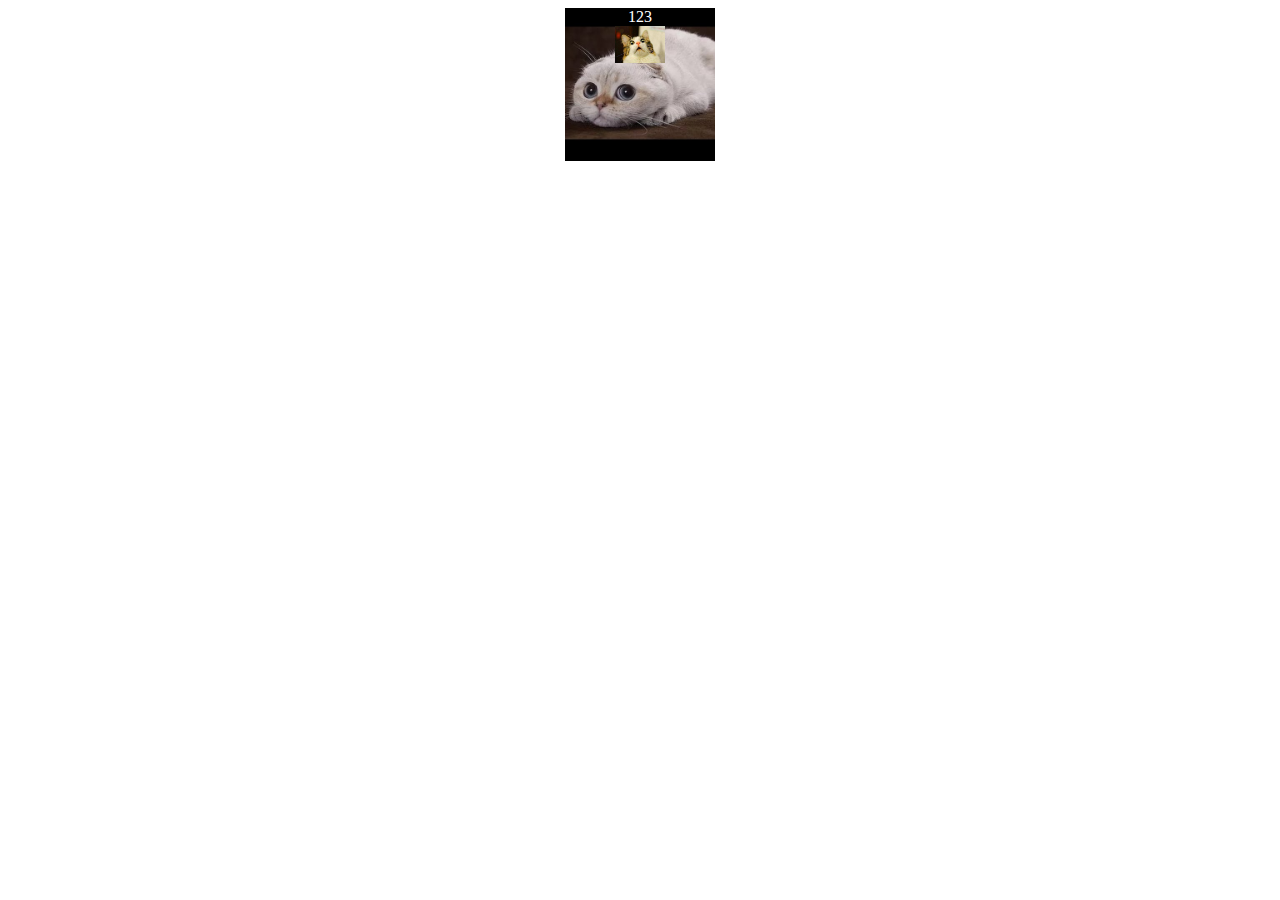
<file: DNIWE/index.html>
<!DOCTYPE html>
<html lang="en">
<head>
  <meta charset="UTF-8">
  <meta name="viewport" content="width=device-width, initial-scale=1.0">
  <meta http-equiv="X-UA-Compatible" content="ie=edge">
  <title>я тут</title>

  <link rel="stylesheet" href="css/style.css">

</head>
<body>

  <div class="block">

    <span>123</span>

    <img src="img/kotiki.jpg" alt="">

  </div>

</body>
</html>
</file>
<file: DNIWE/css/style.css>
.block {
  margin: 0 auto;
  width: 150px;
  height: 150px;
  color: #fff;
  background-color: #e8de22;
  background-image: url('../img/hqdefault.jpg');
  background-size: cover;
  background-position: center;
  background-repeat: no-repeat;
  border-bottom: 3px solid #000;
}

.block span {
  display: block;
  text-align: center;
}

.block img {
  display: block;
  margin: 0 auto;
  width: 50px;
}
</file>
